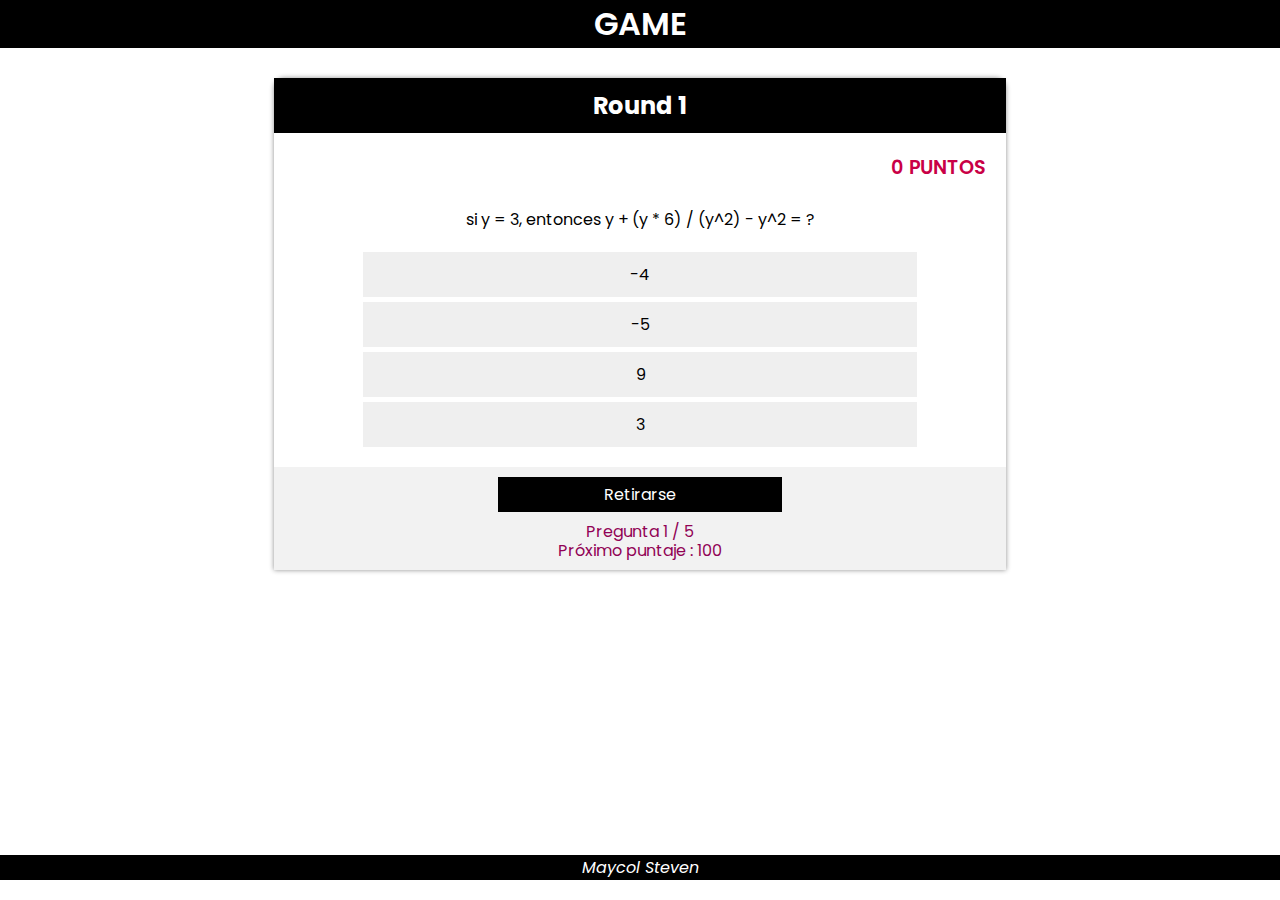
<file: index.html>
<!DOCTYPE html>
<html lang="en">
  <head>
    <meta charset="UTF-8" />
    <meta http-equiv="X-UA-Compatible" content="IE=edge" />
    <meta name="viewport" content="width=device-width, initial-scale=1.0" />
    <title>Question Game</title>
    <link rel="stylesheet" href="./style/style.css" />
  </head>
  <body>
    <!-- ----- ENCABEZADO ----- -->
    <header class="header">GAME</header>

    <!-- ----- MAIN DE LA APP ----- -->
    <main>
      <div class="container">
        <div class="card" id="card">
          <div class="card-header">
            <h2 id="round"></h2>
          </div>
          <div class="card-body" id="card-body">
            <p id="points"></p>
            <div class="content">
              <div class="question" id="question"></div>
              <div class="choices" id="choices"></div>
            </div>
          </div>
          <div class="card-footer" id="card-footer">
            <!-- <button class="btn btn-back">asdasda</button> -->
            <button class="btn btn-withdraw" id="withdraw">Retirarse</button>
            <div class="progreso">
              <p id="progress"></p>
              <p id="next-point">hola</p>
            </div>
          </div>
        </div>
      </div>
    </main>

    <!-- ----- FOOTER ----- -->
    <footer class="footer">
      <div>Maycol Steven</div>
    </footer>

    <!-- Scripts -->
    <script src="./app.js" type="module"></script>
  </body>
</html>
</file>
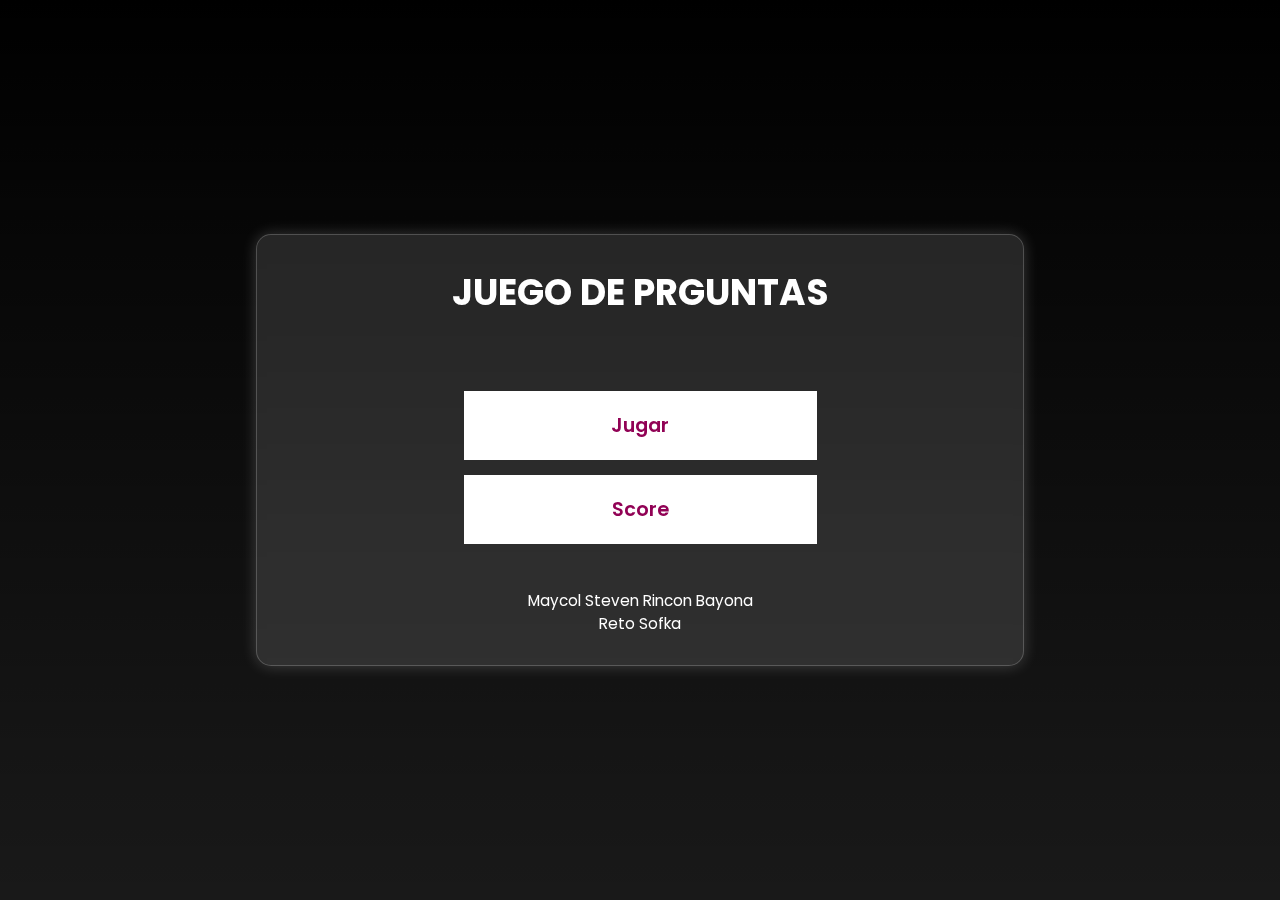
<file: home.html>
<!DOCTYPE html>
<html lang="en">
  <head>
    <meta charset="UTF-8" />
    <meta http-equiv="X-UA-Compatible" content="IE=edge" />
    <meta name="viewport" content="width=device-width, initial-scale=1.0" />
    <title>Game - MaycolS</title>

    <link rel="stylesheet" href="./style/style.css" />
    <link rel="stylesheet" href="./style/home.css" />
  </head>
  <body>
    <div class="container">
      <h1>JUEGO DE PRGUNTAS</h1>
      <div class="btn-container">
        <a class="btn-home" href="./index.html">Jugar</a>
        <a class="btn-home" href="./score/score.html">Score</a>
      </div>

      <div class="footer">
        Maycol Steven Rincon Bayona
        <br />
        Reto Sofka
      </div>
    </div>
  </body>
</html>
</file>
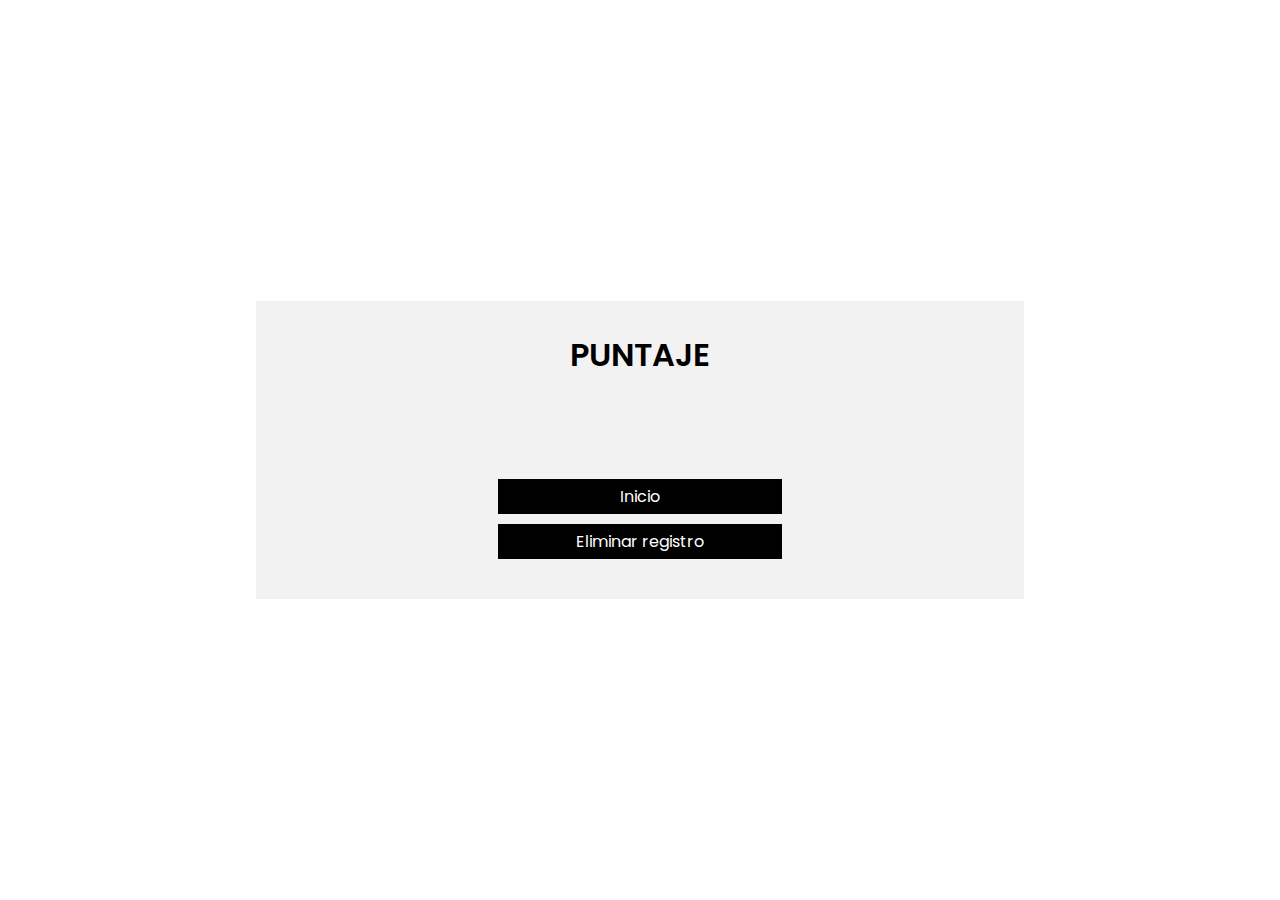
<file: score/score.html>
<!DOCTYPE html>
<html lang="en">
  <head>
    <meta charset="UTF-8" />
    <meta http-equiv="X-UA-Compatible" content="IE=edge" />
    <meta name="viewport" content="width=device-width, initial-scale=1.0" />
    <title>Game - MaycolS</title>
    <link rel="stylesheet" href="../style/style.css" />
    <link rel="stylesheet" href="../style/score.css" />
  </head>
  <body>
    <div class="container card-score">
      <h1>PUNTAJE</h1>
      <ul id="scoreList"></ul>
      <a class="btn btn-home" href="../home.html" id="goHome">Inicio</a>
      <button class="btn btn-delete" onclick="deleteScores()">
        Eliminar registro
      </button>
    </div>

    <script src="./score.js"></script>
  </body>
</html>
</file>
<file: style/style.css>
/* You can add global styles to this file, and also import other style files */
@import url("https://fonts.googleapis.com/css2?family=Poppins:wght@200;300;400;500;600;700&display=swap");

* {
  margin: 0;
  padding: 0;
  box-sizing: border-box;
  font-family: "Poppins", sans-serif;
  font-size: 16px;
  text-decoration: none;
  list-style: none;
}
/* --<<--- HEADER --->>-- */
.header {
  width: 100%;
  background: #000;
  color: #fff;
  font-size: 2rem;
  font-weight: 600;
  text-align: center;
}

/* --<<--- MAIN --->>-- */
.container {
  padding: 30px;
  display: flex;
  justify-content: center;
  align-items: center;
  flex-direction: column;
}

/* -- QUESTION GAME -- */

.card {
  width: 60%;
  box-shadow: 0 0 5px rgba(0, 0, 0, 0.45);
  border-radius: 10px 10px 0 0;
}
.card-header {
  width: 100%;
  text-align: center;
  background: #000;
  color: #fff;
  padding: 10px 0;
}
.card-header h2 {
  font-size: 1.5rem;
}

.card-body {
  padding: 20px;
}

#points {
  font-size: 1.2rem;
  text-align: right;
  font-weight: 600;
  color: rgb(201, 0, 70);
  margin-bottom: 25px;
}
.content {
  text-align: center;
}
.choices {
  margin-top: 15px;
}
.btn-choice {
  width: 80%;
  padding: 10px;
  margin-top: 5px;
  border: none;
}
.btn-choice:hover,
.btn-choice:focus {
  background: rgb(145, 2, 85);
  color: #fff;
}

.card-footer {
  width: 100%;
  background: rgba(0, 0, 0, 0.05);
  padding: 10px;
  display: flex;
  align-items: center;
  justify-content: center;
  flex-direction: column;
}
.btn {
  width: 40%;
  padding: 5px;
  outline: none;
  background: #000;
  border: none;
  color: #fff;
  transition: 0.1s;
  margin-bottom: 10px;
}

.btn.btn-withdraw:hover {
  background: rgb(201, 0, 70);
}

.progreso {
  font-size: 0.9rem;
  line-height: 1.2rem;
  text-align: center;
  color: rgb(145, 2, 85);
}

/* -- GAME OVER -- */
.result {
  display: flex;
  justify-content: center;
  align-items: center;
  flex-direction: column;
}
.result input {
  margin: 15px;
  text-align: center;
  outline: none;
  border: 1px solid;
  border-radius: 3px;
  padding: 5px;
  width: 60%;
  color: rgb(145, 2, 85);
  font-size: 1.1rem;
  font-weight: 500;
}
.result input:hover,
.result input:focus {
  border: 1px solid rgb(201, 0, 70);
}
.result button {
  padding: 5px 20px;
  border: none;
}
.result button:enabled {
  background: rgba(0, 0, 0, 0.15);
}
.result button:hover:enabled {
  background: rgb(201, 0, 70);
  color: #fff;
}
/* BOTONES DE GAME OVER */
.result-btns {
  width: 100%;
  text-align: center;
  display: flex;
  justify-content: center;
  align-items: center;
  flex-direction: column;
}
.result-btns .btn-back:hover {
  background: rgb(201, 0, 70);
}
.btn-home:hover {
  background: rgba(0, 0, 0, 0.6);
}

/* --<<--- FOOTER --->>-- */
.footer div {
  /* height: 50px; */
  position: absolute;
  top: 95%;
  width: 100%;
  background: #000;
  color: #fff;
  text-align: center;
  font-style: italic;
}
</file>
<file: style/home.css>
body {
  height: 100vh;
  display: flex;
  justify-content: center;
  align-items: center;
  background: linear-gradient(rgb(0, 0, 0), rgba(0, 0, 0, 0.9));
}

.container {
  width: 60%;
  text-align: center;
  color: #fff;
  flex-direction: column;
  box-shadow: 0px 0px 15px rgba(255, 255, 255, 0.2);
  background: rgba(255, 255, 255, 0.125);
  border-radius: 15px;
  border: 1px solid rgba(255, 255, 255, 0.2);
  backdrop-filter: blur(5px);
}

.container h1 {
  margin-bottom: 10%;
  font-size: 2.25rem;
}

.btn-container {
  display: flex;
  justify-content: center;
  align-items: center;
  flex-direction: column;
  width: 100%;
}
.btn-container .btn-home {
  text-align: center;
  padding: 20px;
  margin-bottom: 15px;
  width: 50%;
  background: #fff;
  font-size: 1.2rem;
  font-weight: 600;
  color: rgb(145, 2, 85);
  cursor: pointer;
}

.btn-container .btn-home:hover {
  background: rgb(145, 2, 85);
  box-shadow: 0 0 15px rgba(255, 255, 255, 0.12);
  color: #fff;
}
div.footer {
  margin-top: 30px;
  font-size: 0.95rem;
}
</file>
<file: style/score.css>
body {
  min-height: 100vh;
  display: flex;
  justify-content: center;
  align-items: center;
}

.card-score {
  width: 60%;
  text-align: center;
  background: rgba(0, 0, 0, 0.05);
  box-shadow: 0 0 10px rgba(255, 255, 255, 0.5);
}
.card-score h1 {
  font-size: 2rem;
  font-weight: 600;
  margin-bottom: 50px;
}
.card-score ul {
  margin-bottom: 50px;
  color: rgb(201, 0, 70);
}
.card-score ul li {
  font-size: 1.1rem;
  font-weight: 500;
}
.card-score .btn-delete {
  cursor: pointer;
}
.card-score .btn-delete:hover {
  background: rgb(201, 0, 70);
}
</file>
